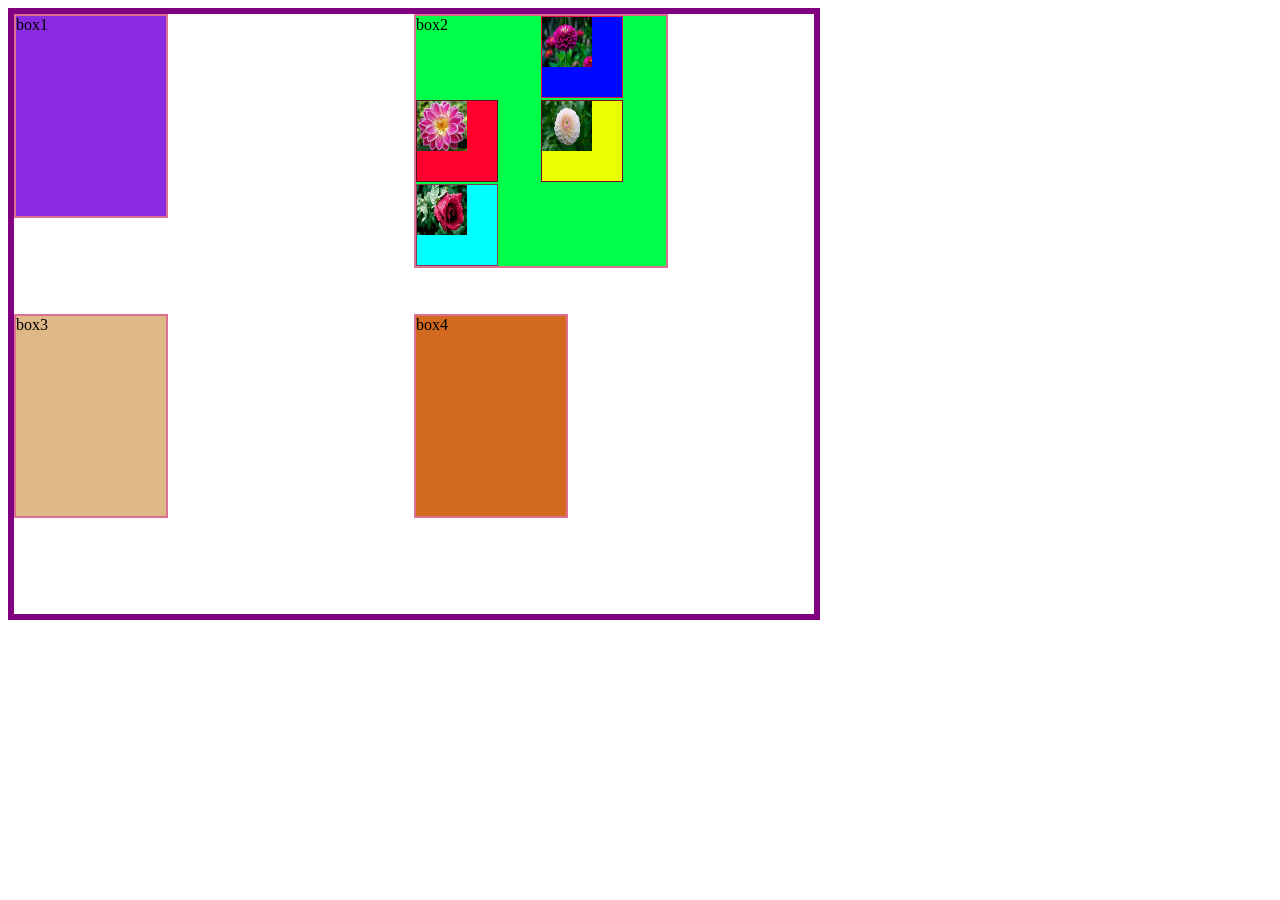
<file: ASS-1/index.html>
<!DOCTYPE html>
<html lang="en">
<head>
    <meta charset="UTF-8">
    <meta name="viewport" content="width=device-width, initial-scale=1.0">
    <title>GridTemplates</title>
    <link href="gridstylesheet.css" rel="stylesheet">
</head>
<body>
    <div class="box">
        <div class="box1">box1</div>
        <div class="box2">box2
            <div class="box2A">
                <img src="img1.jpeg" width="50" height="50"> 
            </div>
            <div class="box2B">
                 <img src="img2.jpeg" width="50" height="50"> 
            </div>
            <div class="box2C">
                 <img src="img3.jpeg" width="50" height="50"> 
            </div>
            <div class="box2D">
                 <img src="img4.jpeg" width="50" height="50"> 
            </div>
        </div>
        <div class="box3">box3</div>
        <div class="box4">box4</div>
           
    </div>
    
</body>
</html>
</file>
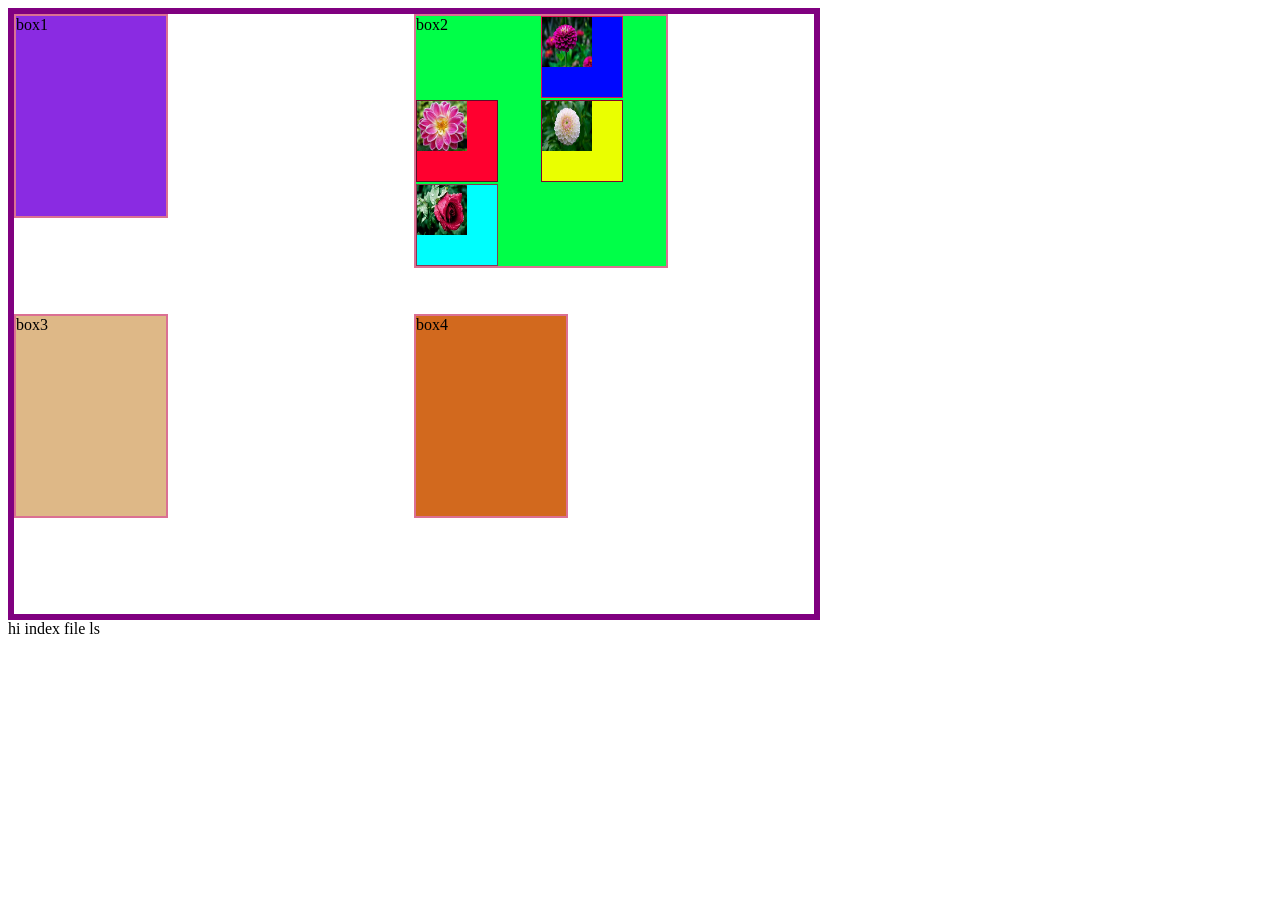
<file: assignment-1/index.html>
<!DOCTYPE html>
<html lang="en">
<head>
    <meta charset="UTF-8">
    <meta name="viewport" content="width=device-width, initial-scale=1.0">
    <title>GridTemplates</title>
    <link href="gridstylesheet.css" rel="stylesheet">
</head>
<body>
    <div class="box">
        <div class="box1">box1</div>
        <div class="box2">box2
            <div class="box2A">
                <img src="img1.jpeg" width="50" height="50"> 
            </div>
            <div class="box2B">
                 <img src="img2.jpeg" width="50" height="50"> 
            </div>
            <div class="box2C">
                 <img src="img3.jpeg" width="50" height="50"> 
            </div>
            <div class="box2D">
                 <img src="img4.jpeg" width="50" height="50"> 
            </div>
        </div>
        <div class="box3">box3</div>
        <div class="box4">box4</div>
           
    </div>
    
</body>
</html>hi index file

ls
</file>
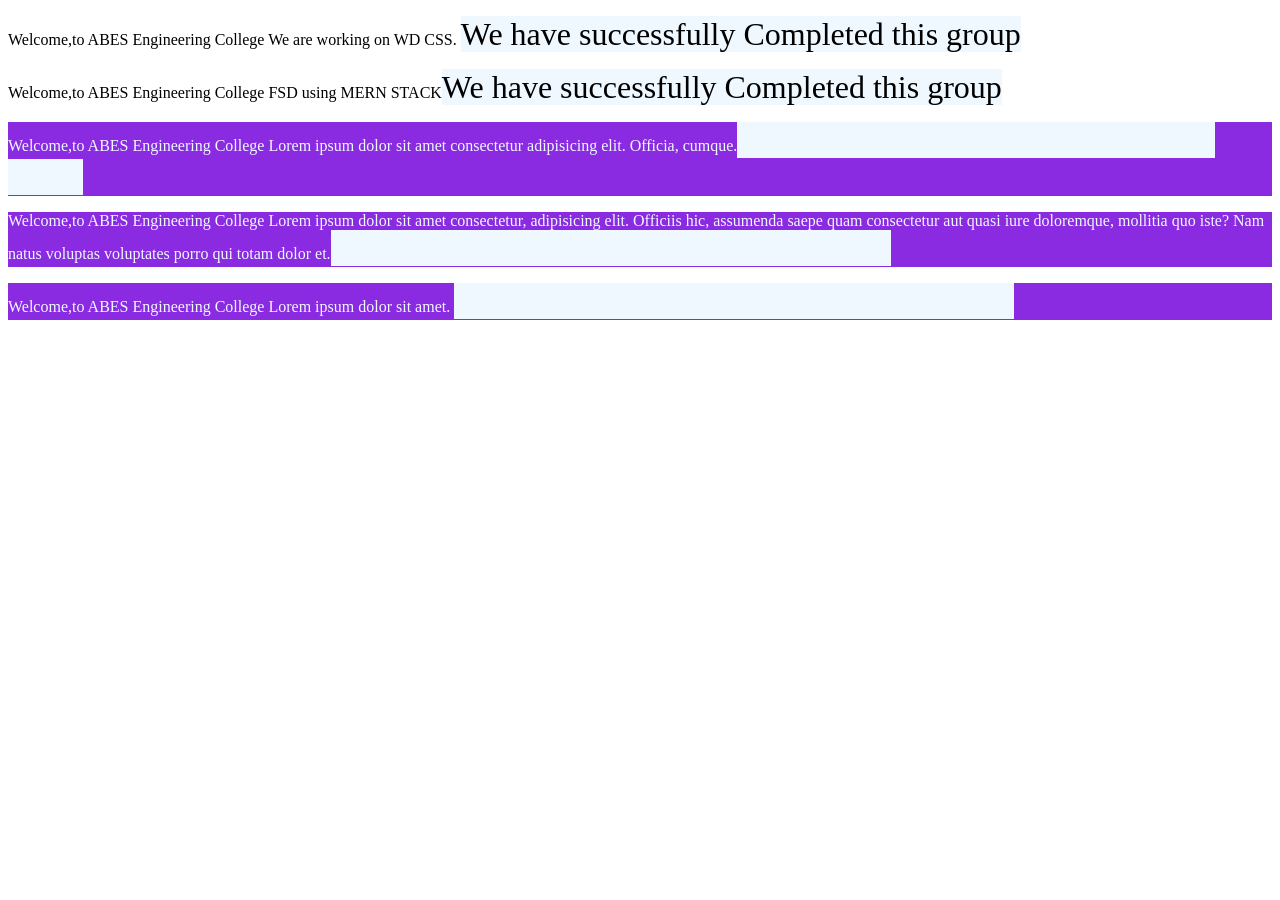
<file: CSS/index.html>
<!DOCTYPE html>
<html lang="en">
<head>
    <meta charset="UTF-8">
    <meta name="viewport" content="width=device-width, initial-scale=1.0">
    <link href="indexstyle.css" rel="stylesheet">
    <style>
        /* element style */
        h2{ 
            background-color: blueviolet;
        }
    </style>
    <title>Document</title>
</head>
<body>

<!-- inline style-->
    <!-- <div style="background-color: aqua;"> 
        Hello World!!
    </div>  -->
<!-- Internal Style-->
    <!-- <h2> 
        ABES Engineering College.!!
    </h2>
    <h1>
        Computer Science & Engineering!!
    </h1>  -->

    <div>
        <p id="p1"> We are working on WD CSS. </p>
        <span>
            <p class="paragraph"> FSD using MERN STACK</p>
        </span>
    </div>

    <p> Lorem ipsum dolor sit amet consectetur adipisicing elit. Officia, cumque.</p>
    <p> Lorem ipsum dolor sit amet consectetur, adipisicing elit. Officiis hic, assumenda saepe quam consectetur aut quasi iure doloremque, mollitia quo iste? Nam natus voluptas voluptates porro qui totam dolor et.</p>
<p> Lorem ipsum dolor sit amet. </p>



</body>
</html>
</file>
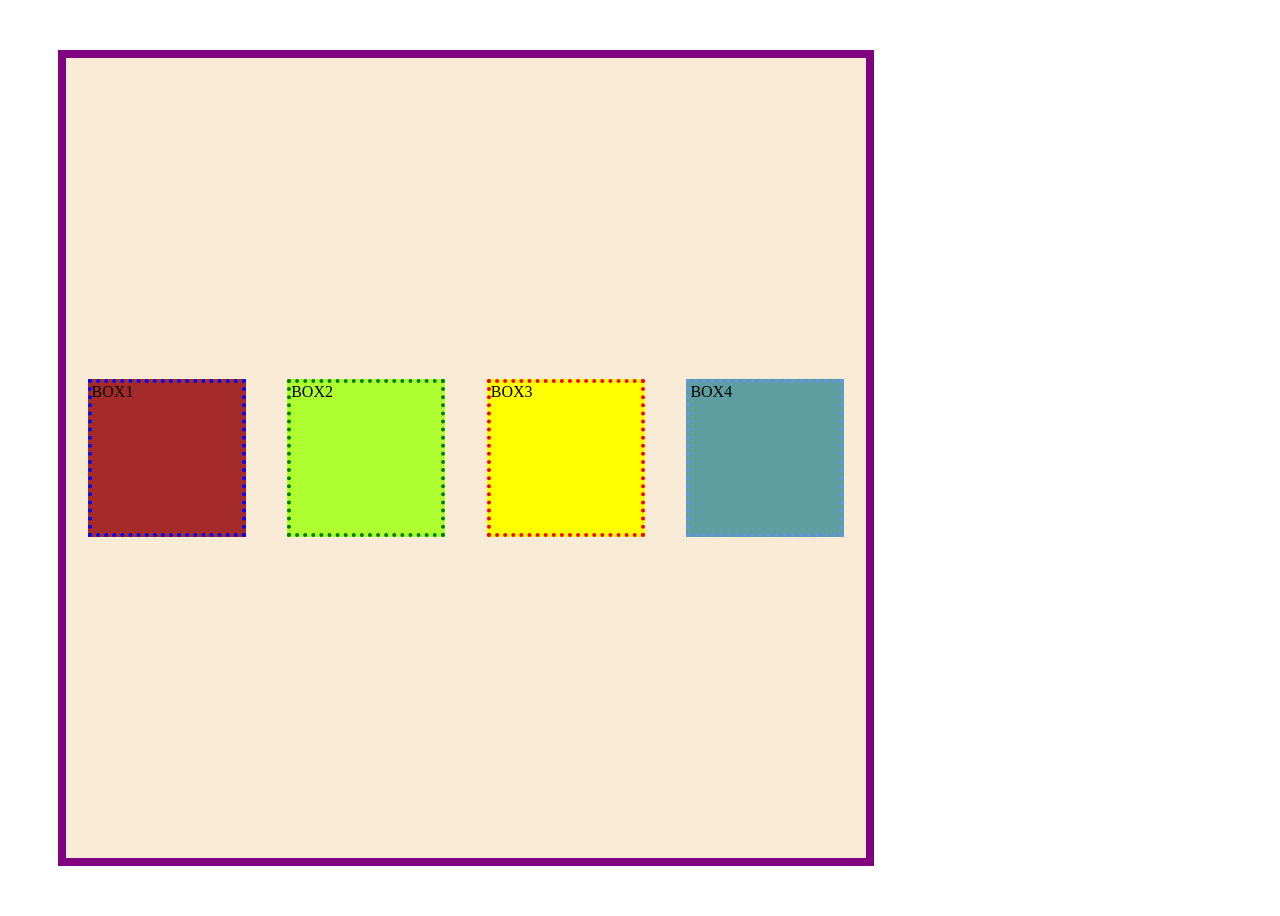
<file: FLEX WORK/index.html>
<!DOCTYPE html>
<html lang="en">
<head>
    <meta charset="UTF-8">
    <meta name="viewport" content="width=device-width, initial-scale=1.0">
    <title>FLEX WORK</title>
    <link href="flex.css" rel="stylesheet">
</head>
<body>
    <div class="box">
        <div class="box1">BOX1</div>
         <div class="box2">BOX2</div>
          <div class="box3">BOX3</div>
           <div class="box4">BOX4</div>
             <!-- <div class="box5">BOX1</div>
         <div class="box6">BOX2</div>
          <div class="box7">BOX3</div>
           <div class="box8">BOX4</div> -->
    </div>
</body>
</html>
</file>
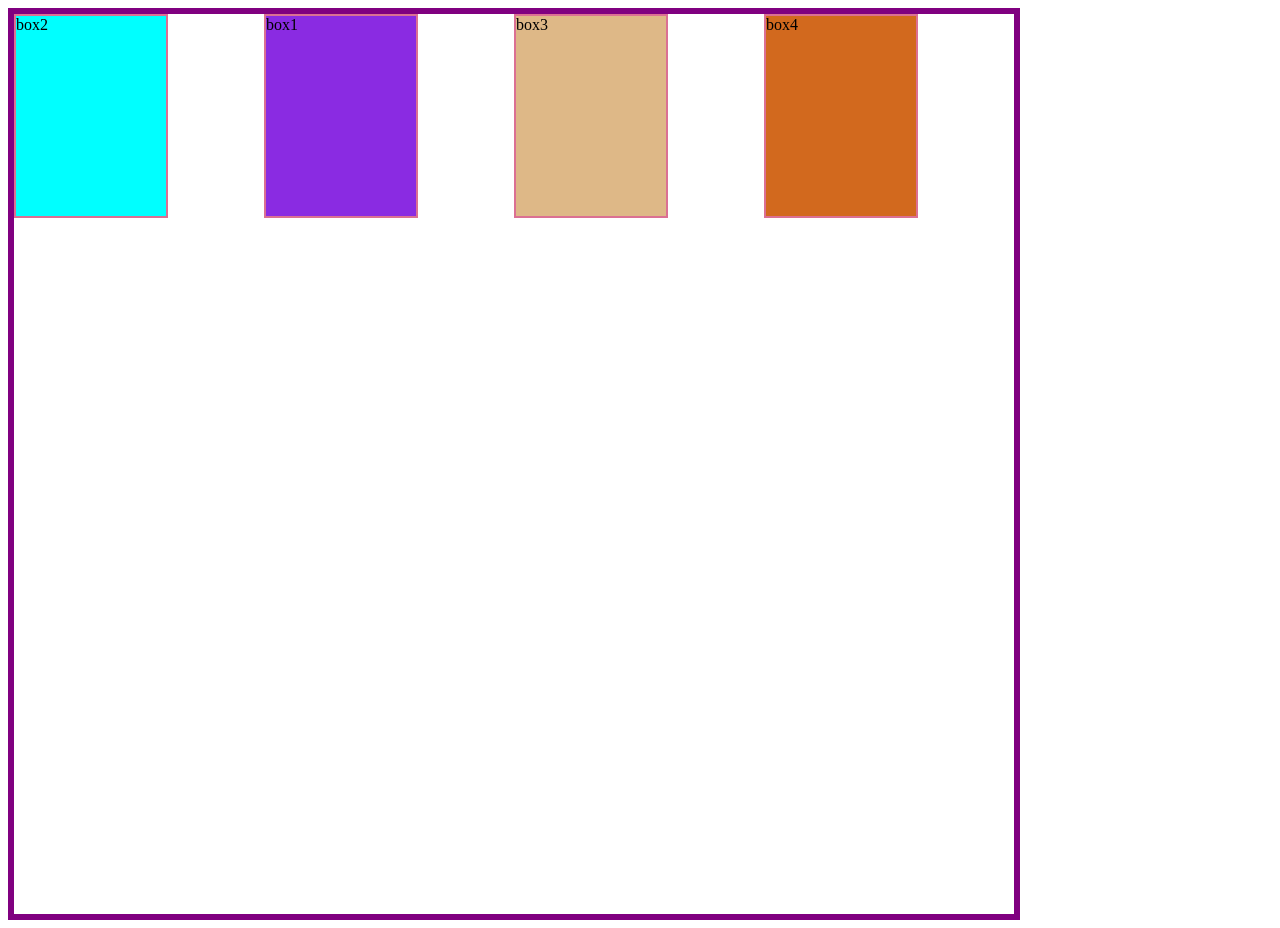
<file: GRIDTEMPLATES/index.html>
<!DOCTYPE html>
<html lang="en">
<head>
    <meta charset="UTF-8">
    <meta name="viewport" content="width=device-width, initial-scale=1.0">
    <title>GridTemplates</title>
    <link href="gridstylesheet.css" rel="stylesheet">
</head>
<body>
    <div class="box">
        <div class="box1">box1</div>
        <div class="box2">box2</div>
        <div class="box3">box3</div>
        <div class="box4">box4</div>
           
    </div>
    
</body>
</html>
</file>
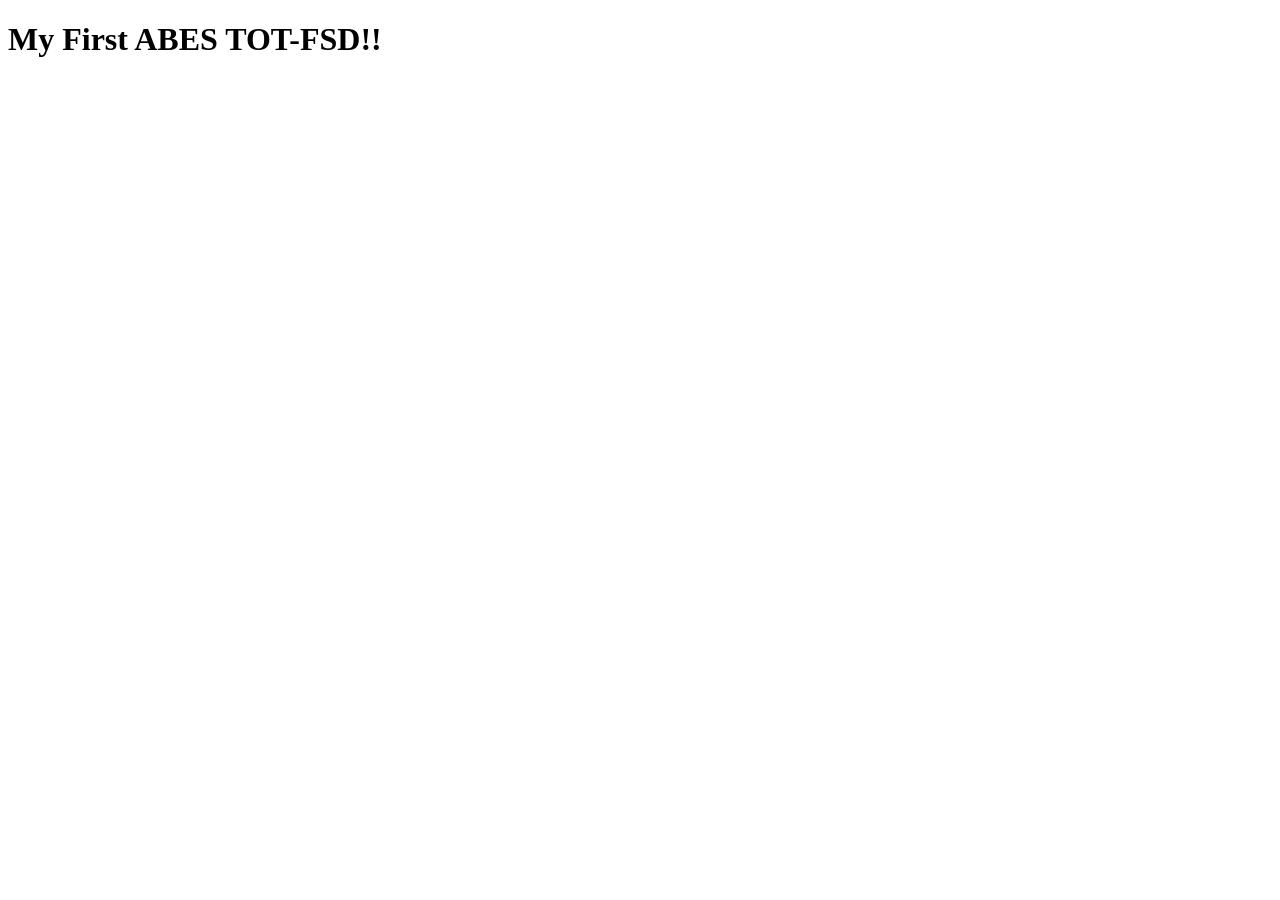
<file: HTML/index.html>
<!DOCTYPE html>
<html lang="en">
<head>
    <meta charset="UTF-8">
    <meta name="viewport" content="width=device-width, initial-scale=1.0">
    <title>My First TOT-FSD</title>
</head>
<body>
    <h1> My First ABES TOT-FSD!! </h1>
</body>
</html>
</file>
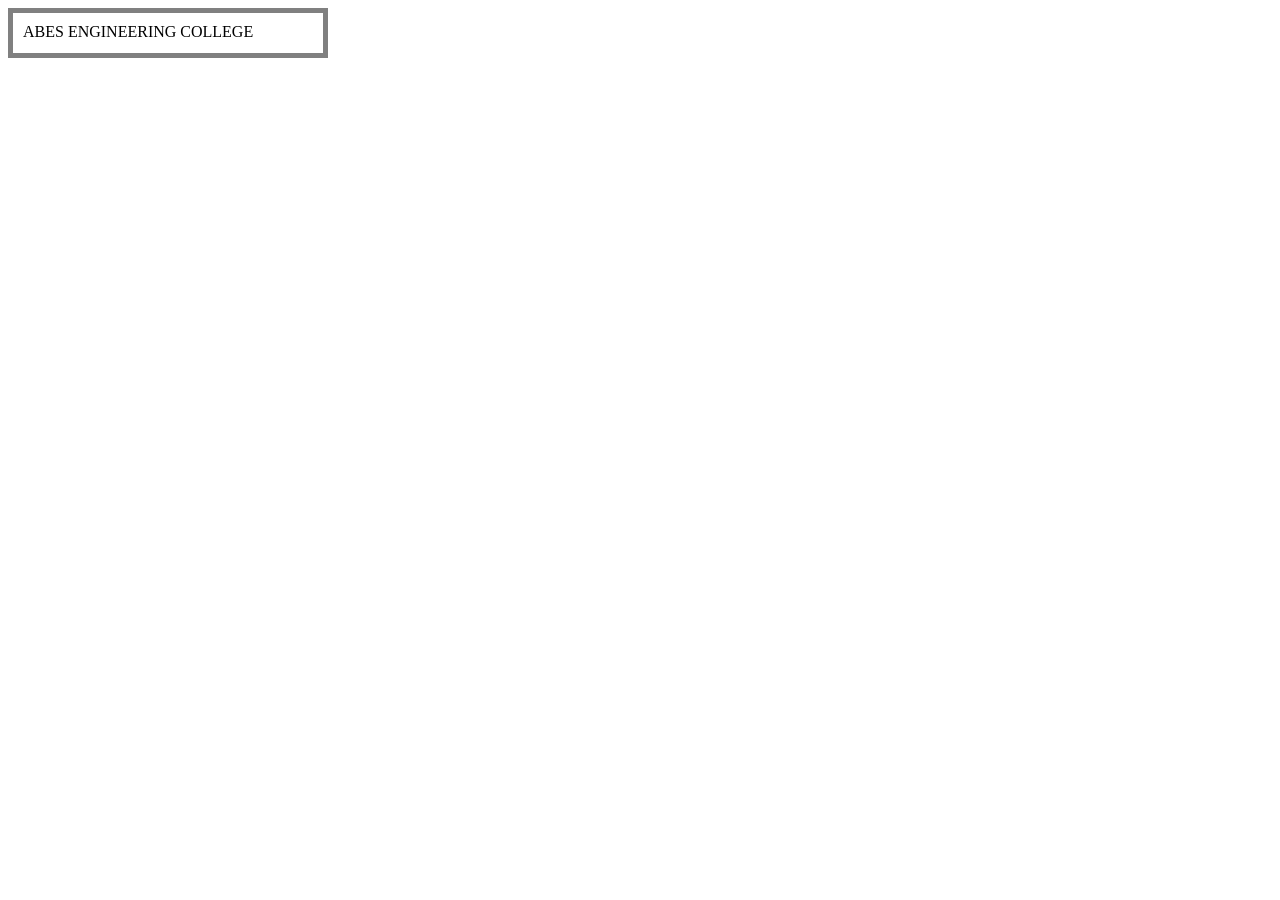
<file: BOXMODEL/boxmodel.html>
<!DOCTYPE html>
<html lang="en">
<head>
    <meta charset="UTF-8">
    <meta name="viewport" content="width=device-width, initial-scale=1.0">
    <link href= "boxstyle.css" rel="stylesheet">
    <title>BOX MODEL EXAMPLE </title>
</head>
<body>
    <div class="box"> ABES ENGINEERING COLLEGE </div>
</body>
</html>
</file>
<file: ASS-1/gridstylesheet.css>
.box{
    display: grid;
    height: 600px;
    width: 800px;
    border: 6px solid purple;
    grid-template-columns: repeat(2,1fr);
    grid-template-rows: repeat(2,2fr);
    /* grid-template-rows: 200px, 400px, 200px; */
    /* grid-template-columns: 50px 50px 50px 50px; */
}


.box1{

    height: 200px;
    width: 150px;
    border: 2px solid palevioletred;
    background-color: blueviolet;
    /* grid-column-start: 2;
    grid-column-end: 3;
    grid-row-start: 1;
    grid-row-end: 3; */

}

.box2{

    display: grid;
    height: 250px;
    width: 250px;
    border: 2px solid palevioletred;
    background-color: rgb(0, 255, 72);
    grid-template-columns: repeat(2,1fr);
    grid-template-rows: repeat(2,1fr);
    /* grid-column-start: 2;
    grid-column-end: 3;
    grid-row-start: 1;
    grid-row-end: 3; */

}
.box2A{
    display: grid; 
    height: 80px;
    width: 80px;
    border: 1px solid rgb(222, 16, 84);
    background-color: rgb(0, 8, 255);
    object-fit: cover;
}
.box2B{
    display: grid;
    height: 80px;
    width: 80px;
    border: 1px solid rgb(95, 11, 39);
    background-color: rgb(255, 0, 47);
     object-fit: cover;

}
.box2C{
    display: grid;
    height: 80px;
    width: 80px;
    border: 1px solid rgb(130, 2, 45);
    background-color: rgb(234, 255, 0);
     object-fit: cover;

}
.box2D{
    display: grid;
    height: 80px;
    width: 80px;
    border: 1px solid rgb(134, 58, 83);
    background-color: aqua;
     object-fit: cover;

}



.box3{

    height: 200px;
    width: 150px;
    border: 2px solid palevioletred;
    background-color: burlywood;

}
.box4{

    height: 200px;
    width: 150px;
    border: 2px solid palevioletred;
    background-color: chocolate;

}
</file>
<file: assignment-1/gridstylesheet.css>
.box{
    display: grid;
    height: 600px;
    width: 800px;
    border: 6px solid purple;
    grid-template-columns: repeat(2,1fr);
    grid-template-rows: repeat(2,2fr);
    /* grid-template-rows: 200px, 400px, 200px; */
    /* grid-template-columns: 50px 50px 50px 50px; */
}


.box1{

    height: 200px;
    width: 150px;
    border: 2px solid palevioletred;
    background-color: blueviolet;
    /* grid-column-start: 2;
    grid-column-end: 3;
    grid-row-start: 1;
    grid-row-end: 3; */

}

.box2{

    display: grid;
    height: 250px;
    width: 250px;
    border: 2px solid palevioletred;
    background-color: rgb(0, 255, 72);
    grid-template-columns: repeat(2,1fr);
    grid-template-rows: repeat(2,1fr);
    /* grid-column-start: 2;
    grid-column-end: 3;
    grid-row-start: 1;
    grid-row-end: 3; */

}
.box2A{
    display: grid; 
    height: 80px;
    width: 80px;
    border: 1px solid rgb(222, 16, 84);
    background-color: rgb(0, 8, 255);
    object-fit: cover;
}
.box2B{
    display: grid;
    height: 80px;
    width: 80px;
    border: 1px solid rgb(95, 11, 39);
    background-color: rgb(255, 0, 47);
     object-fit: cover;

}
.box2C{
    display: grid;
    height: 80px;
    width: 80px;
    border: 1px solid rgb(130, 2, 45);
    background-color: rgb(234, 255, 0);
     object-fit: cover;

}
.box2D{
    display: grid;
    height: 80px;
    width: 80px;
    border: 1px solid rgb(134, 58, 83);
    background-color: aqua;
     object-fit: cover;

}



.box3{

    height: 200px;
    width: 150px;
    border: 2px solid palevioletred;
    background-color: burlywood;

}
.box4{

    height: 200px;
    width: 150px;
    border: 2px solid palevioletred;
    background-color: chocolate;

}
</file>
<file: CSS/indexstyle.css>
/* h1{
    background-color: brown;
} */

div~p{
    background-color: blueviolet;
    color: aliceblue;
}

/* p:hover{
    font-size: xx-large;
    background-color: blanchedalmond;
    color: brown;
} */

p::before{
    content:"Welcome,to ABES Engineering College";
}

p::after{
    content: "We have successfully Completed this group";
    background-color: aliceblue;
    font-size: xx-large;
    font-family: Cambria, Cochin, Georgia, Times, 'Times New Roman', serif;
}

P::selection{
    background-color: chartreuse;
}
</file>
<file: FLEX WORK/flex.css>
.box{
    display: flex;
    border: 8px solid purple;
    height: 800px;
    width: 800px;
    margin: 50px;
    background-color: antiquewhite;
    flex-direction: row;
    flex-wrap: wrap;
    gap: 20px;
    justify-content: space-evenly;
    align-content: center;
   
}

.box1{
    height: 150px;
    width: 150px;
    border: 4px dotted blue;
    background-color: brown;
}

.box2{
    height: 150px;
    width: 150px;
    border: 4px dotted green;
    background-color: greenyellow;
}

.box3{
    height: 150px;
    width: 150px;
    border: 4px dotted red;
    background-color: yellow
}

.box4{
    height: 150px;
    width: 150px;
    border: 4px dotted cornflowerblue;
    background-color: cadetblue;
}

/* .box5{
    height: 150px;
    width: 200px;
    border: 4px dotted blue;
    background-color: brown;
}

.box6{
    height: 150px;
    width: 200px;
    border: 4px dotted green;
    background-color: greenyellow;
}

.box7{
    height: 150px;
    width: 200px;
    border: 4px dotted red;
    background-color: yellow
}

.box8{
    height: 150px;
    width: 200px;
    border: 4px dotted cornflowerblue;
    background-color: cadetblue;
} */
</file>
<file: GRIDTEMPLATES/gridstylesheet.css>
.box{
    display: grid;
    height: 900px;
    width: 1000px;
    border: 6px solid purple;
    grid-template-columns: repeat(4,4fr);
    grid-template-rows: 200px, 400px, 200px;
    /* grid-template-columns: 50px 50px 50px 50px; */
}


.box1{

    height: 200px;
    width: 150px;
    border: 2px solid palevioletred;
    background-color: blueviolet;
    grid-column-start: 2;
    grid-column-end: 3;
    grid-row-start: 1;
    grid-row-end:3;

}

.box2{

    height: 200px;
    width: 150px;
    border: 2px solid palevioletred;
    background-color: aqua;

}
.box3{

    height: 200px;
    width: 150px;
    border: 2px solid palevioletred;
    background-color: burlywood;

}
.box4{

    height: 200px;
    width: 150px;
    border: 2px solid palevioletred;
    background-color: chocolate;

}
</file>
<file: BOXMODEL/boxstyle.css>
.box{

  box-sizing: border-box;
  width: 320px;
  height: 50px;
  padding: 10px;
  border: 5px solid gray;
  margin: 0;
}
</file>
